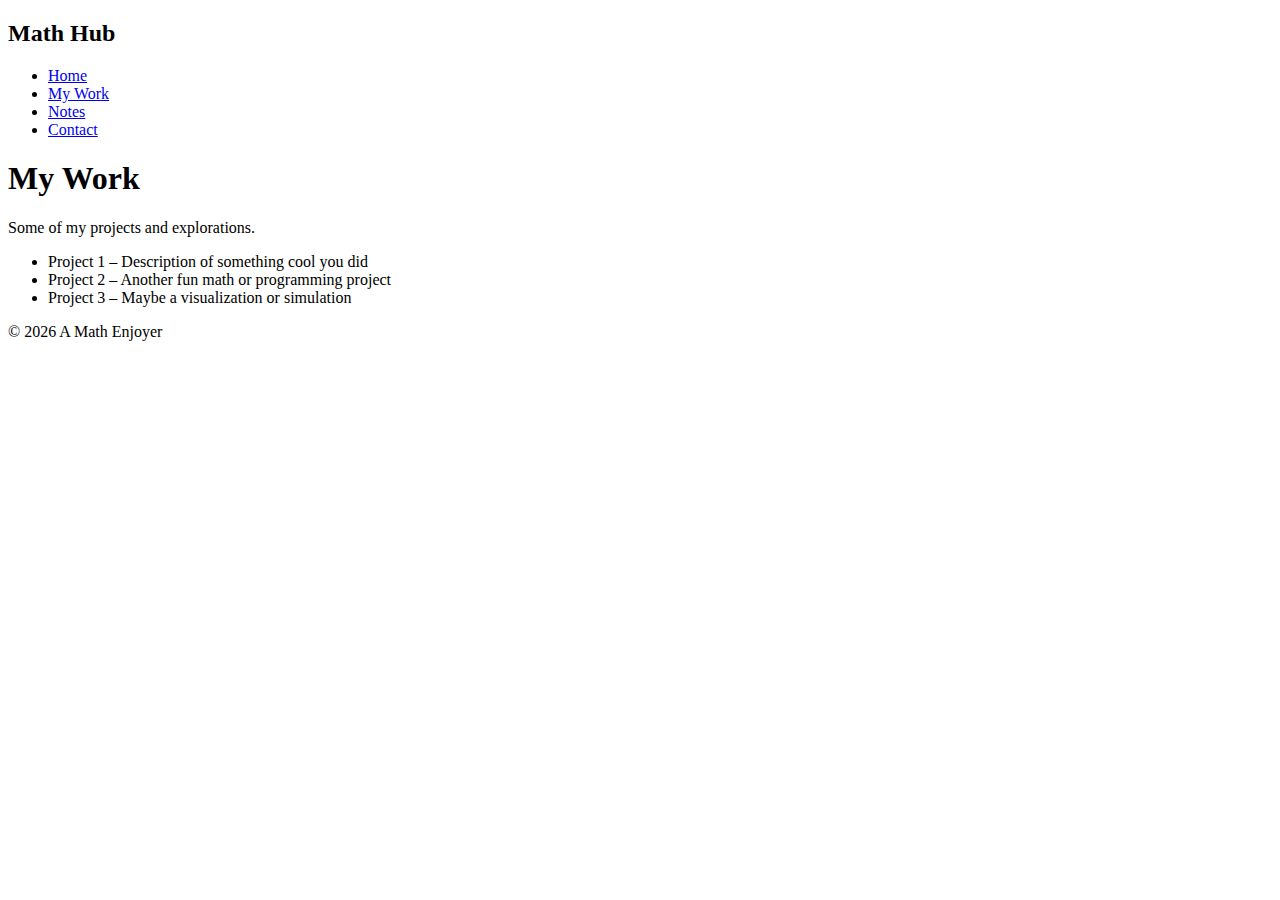
<file: index.html>
<!DOCTYPE html>
<html lang="en">
<head>
    <meta charset="UTF-8">
    <meta name="viewport" content="width=device-width, initial-scale=1.0">
    <title>My Work - Math Hub</title>
    <link rel="stylesheet" href="style.css">
</head>
<body>
<div class="container">
    <!-- Left Hub (same on all pages) -->
    <nav class="hub">
        <h2>Math Hub</h2>
        <ul>
            <li><a href="index.html">Home</a></li>
            <li><a href="Work.html" class="active">My Work</a></li>
            <li><a href="Notes.html">Notes</a></li>
            <li><a href="Contact.html">Contact</a></li>
        </ul>
    </nav>

    <!-- Right Content -->
    <div class="content">
        <header>
            <h1>My Work</h1>
            <p>Some of my projects and explorations.</p>
        </header>

        <main>
            <ul>
                <li>Project 1 – Description of something cool you did</li>
                <li>Project 2 – Another fun math or programming project</li>
                <li>Project 3 – Maybe a visualization or simulation</li>
            </ul>
        </main>

        <footer>
            <p>© 2026 A Math Enjoyer</p>
        </footer>
    </div>
</div>
</body>
</html>
</file>
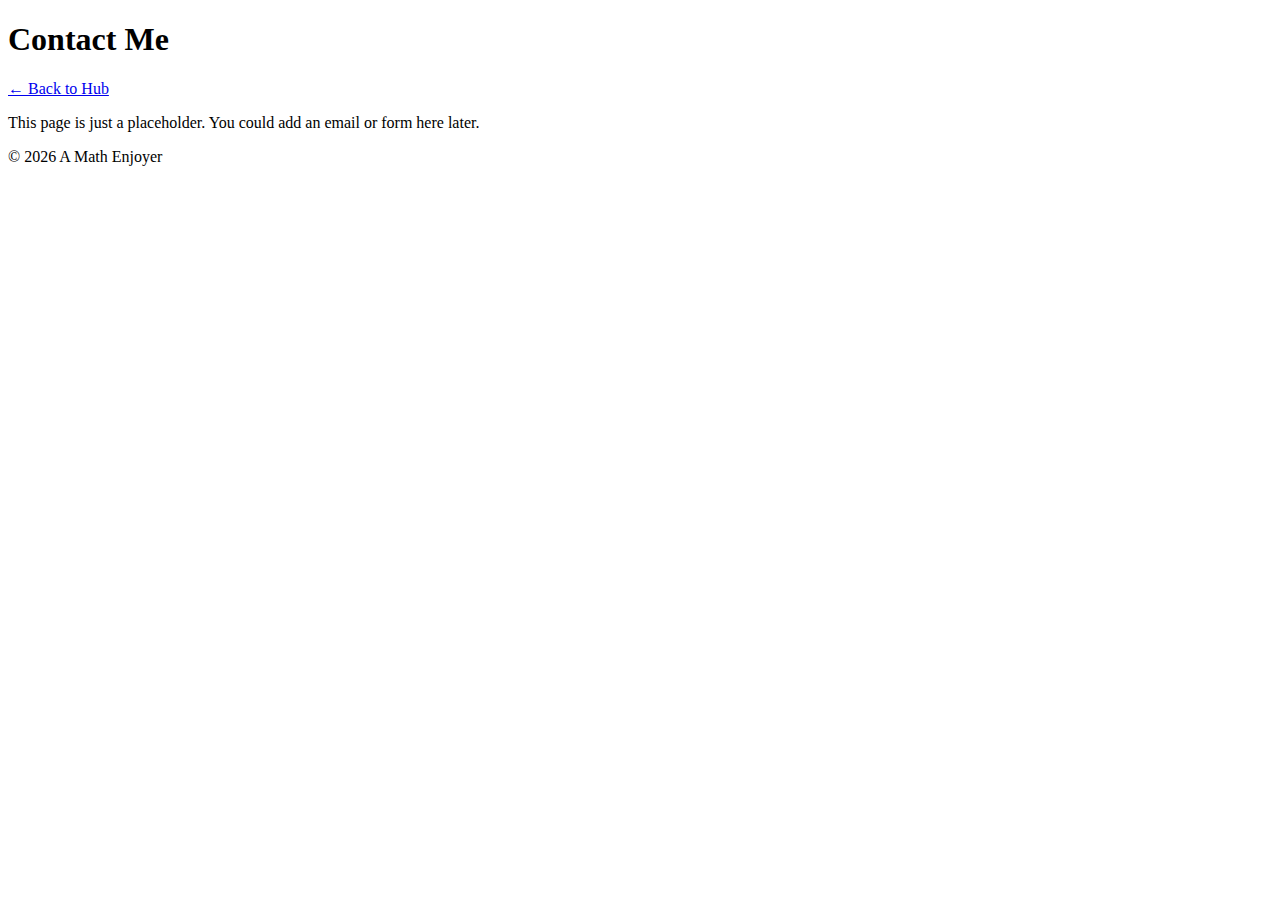
<file: Contact.html>
<!DOCTYPE html>
<html lang="en">
<head>
    <meta charset="UTF-8">
    <meta name="viewport" content="width=device-width, initial-scale=1.0">
    <title>Contact Me</title>
    <link rel="stylesheet" href="style.css">
</head>
<body>
<header>
    <h1>Contact Me</h1>
    <nav><a href="index.html">&larr; Back to Hub</a></nav>
</header>

<main>
    <p>This page is just a placeholder. You could add an email or form here later.</p>
</main>

<footer>
    <p>© 2026 A Math Enjoyer</p>
</footer>
</body>
</html>
</file>
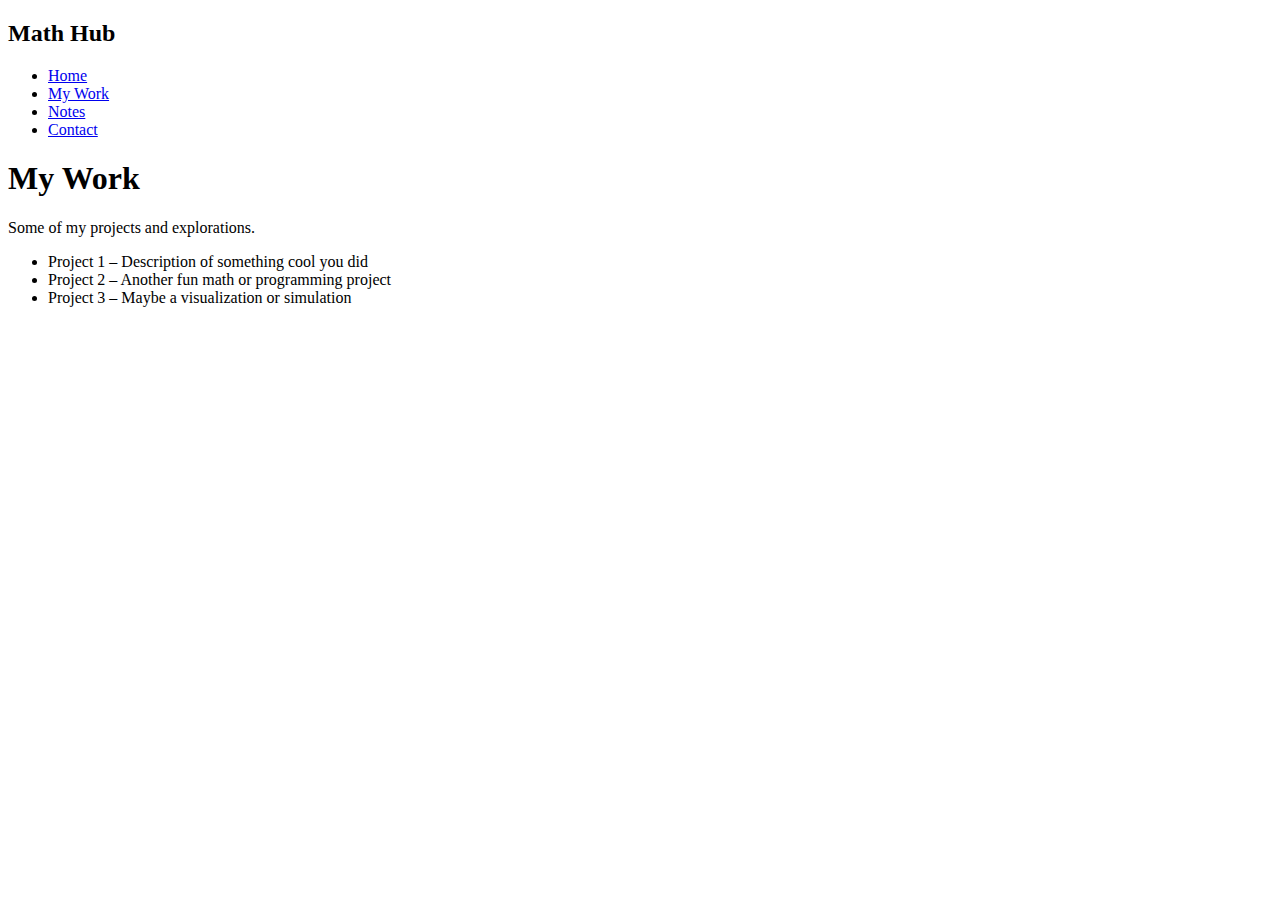
<file: Work.html>
<!DOCTYPE html>
<html lang="en">
<head>
    <meta charset="UTF-8">
    <meta name="viewport" content="width=device-width, initial-scale=1.0">
    <title>My Work - Math Hub</title>
    <link rel="stylesheet" href="style.css">
</head>
<body>
<div class="container">
    <!-- Left Hub - same on all pages -->
    <nav class="hub">
        <h2>Math Hub</h2>
        <ul>
            <li><a href="index.html">Home</a></li>
            <li><a href="Work.html" class="active">My Work</a></li>
            <li><a href="Notes.html">Notes</a></li>
            <li><a href="Contact.html">Contact</a></li>
        </ul>
    </nav>

    <!-- Right Content -->
    <main class="content">
        <h1>My Work</h1>
        <p>Some of my projects and explorations.</p>

        <ul class="project-list">
            <li>Project 1 – Description of something cool you did</li>
            <li>Project 2 – Another fun math or programming project</li>
            <li>Project 3 – Maybe a visualization or simulation</li>
        </ul>
    </main>
</div>
</body>
</html>
</file>
<file: style.css>
/* Add these styles to your existing CSS */

/* Notes Header with Background Image */
.notes-header {
  background-size: cover;
  background-position: center;
  background-repeat: no-repeat;
  padding: 4rem 2.5rem;
  margin: -4rem -3.5rem 2rem -3.5rem;  /* Extend to edges */
  border-radius: 0;
  color: white;
}

.header-content {
  max-width: 800px;
  margin: 0 auto;
}

.course-meta {
  margin-bottom: 1.5rem;
}

.meta-item {
  font-size: 0.9rem;
  letter-spacing: 0.5px;
  font-family: 'SF Mono', Monaco, 'Cascadia Code', 'Roboto Mono', monospace;
  color: rgba(255, 255, 255, 0.9);
  background: rgba(255, 255, 255, 0.1);
  padding: 0.3rem 0.8rem;
  border-radius: 20px;
  display: inline-block;
  backdrop-filter: blur(5px);
  border: 1px solid rgba(255, 255, 255, 0.2);
}

.course-title {
  font-size: 3.5rem;
  font-weight: 600;
  margin: 0.5rem 0 1rem;
  color: white;
  font-family: 'Georgia', serif;
  line-height: 1.2;
  letter-spacing: -0.02em;
  border-bottom: none;
  text-shadow: 0 2px 4px rgba(0, 0, 0, 0.3);
}

.course-subtitle {
  margin: 1rem 0;
}

.course-subtitle p {
  font-size: 1.4rem;
  color: rgba(255, 255, 255, 0.95);
  font-weight: 300;
  margin-bottom: 0.5rem;
  font-family: 'Georgia', serif;
  font-style: italic;
  text-shadow: 0 1px 2px rgba(0, 0, 0, 0.3);
}

.course-description {
  margin-top: 2rem;
  padding-top: 2rem;
  border-top: 1px solid rgba(255, 255, 255, 0.2);
}

.course-description p {
  color: rgba(255, 255, 255, 0.9);
  font-size: 1.1rem;
  line-height: 1.6;
  margin-bottom: 0;
  text-shadow: 0 1px 2px rgba(0, 0, 0, 0.3);
}

/* Notes Section */
.notes-section {
  margin: 3rem 0;
}

.notes-section h2 {
  font-size: 2rem;
  margin-bottom: 1.5rem;
  color: #1a202c;
  font-family: 'Georgia', serif;
  border-bottom: 1px solid #eaecef;
  padding-bottom: 0.5rem;
}

/* Enhanced Notes List */
.notes-list {
  list-style: none;
  margin: 1.5rem 0;
}

.notes-list li {
  margin-bottom: 1rem;
  padding: 0;
  background: #ffffff;
  border-left: none;
  border: 1px solid #eaecef;
  border-radius: 6px;
  transition: all 0.2s ease;
  overflow: hidden;
}

.notes-list li:hover {
  transform: translateX(5px);
  box-shadow: 0 4px 12px rgba(0, 0, 0, 0.05);
  border-color: #0366d6;
}

.notes-list li a {
  color: #2c3e50;
  text-decoration: none;
  display: block;
  padding: 1.2rem 1.5rem;
}

.note-title {
  display: block;
  font-size: 1.2rem;
  font-weight: 500;
  color: #1a202c;
  margin-bottom: 0.3rem;
}

.note-date {
  display: inline-block;
  font-size: 0.85rem;
  color: #718096;
  font-family: 'SF Mono', Monaco, 'Cascadia Code', 'Roboto Mono', monospace;
  margin-bottom: 0.5rem;
  background: #f0f2f5;
  padding: 0.2rem 0.6rem;
  border-radius: 15px;
}

.note-desc {
  display: block;
  font-size: 0.95rem;
  color: #4a5568;
  line-height: 1.5;
}

/* Responsive adjustments */
@media (max-width: 768px) {
  .notes-header {
    padding: 3rem 1.5rem;
    margin: -2rem -2rem 1.5rem -2rem;
  }

  .course-title {
    font-size: 2.5rem;
  }

  .course-subtitle p {
    font-size: 1.2rem;
  }

  .notes-list li a {
    padding: 1rem;
  }

  .note-title {
    font-size: 1.1rem;
  }
}

/* Optional: Add a subtle pattern overlay to header */
.notes-header::after {
  content: '';
  position: absolute;
  top: 0;
  left: 0;
  right: 0;
  bottom: 0;
  background: radial-gradient(circle at 20% 50%, rgba(255,255,255,0.1) 0%, transparent 50%);
  pointer-events: none;
}

.notes-header {
  position: relative;
}

.header-content {
  position: relative;
  z-index: 2;
}
</file>
